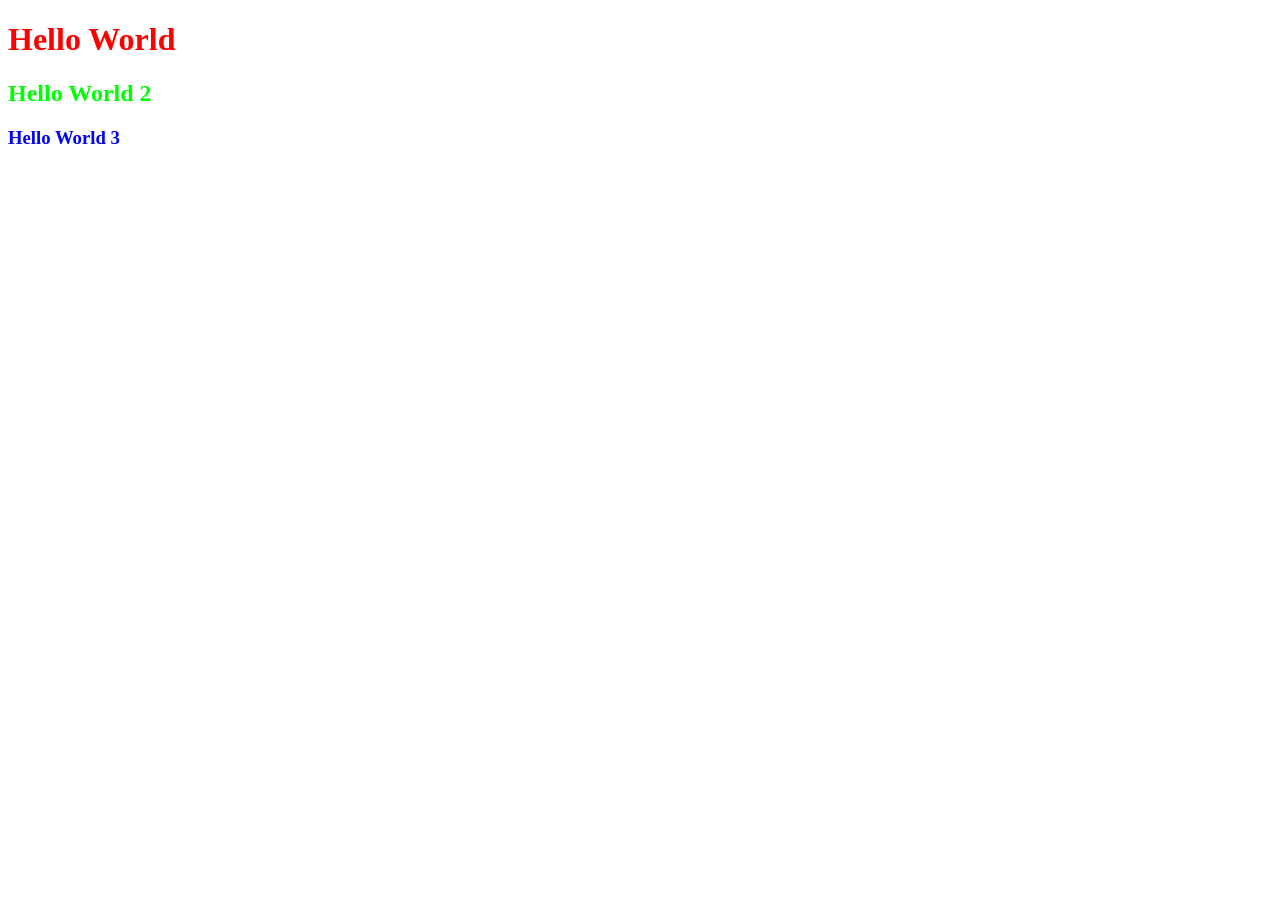
<file: index.html>
<!DOCTYPE html>
<html lang="en">
<head>
    <meta charset="UTF-8">
    <meta name="viewport" content="width=device-width, initial-scale=1.0">
    <title>Document</title>
    <link rel="stylesheet" href="style.css">
    <!-- Internal css -->
    <style>
        h2{
            color: rgb(0, 255, 4);
        }
    </style>
</head>
<body>
    <h1>Hello World</h1>
    <h2>Hello World 2</h2>
    <!-- Inline css -->
    <h3 style="color: blue;">Hello World 3</h3>
</body>
</html>
</file>
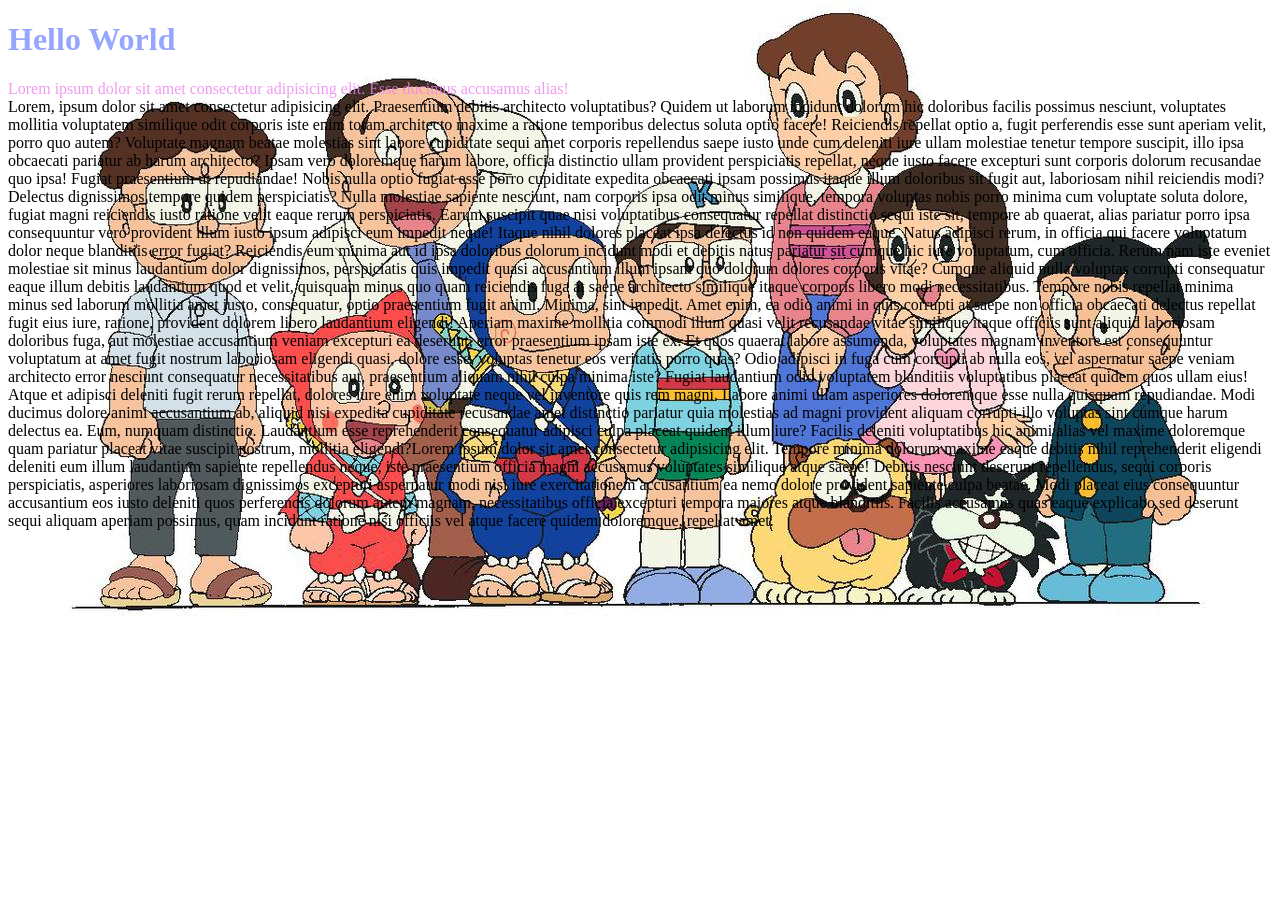
<file: background.html>
<!DOCTYPE html>
<html lang="en">
<head>
    <meta charset="UTF-8">
    <meta name="viewport" content="width=device-width, initial-scale=1.0">
    <title>Background</title>
    <style>
        h1{
            color:rgb(150,166,315);
        }
        div{
            color: violet;
            opacity: 0.8;
        }
        body{
            /* background-image: url(image.jpg);
            background-repeat:no-repeat;
            background-position:center top;
            background-attachment: fixed; */
    
            background:url(image.jpg) fixed center top no-repeat;
        }
    </style>
</head>
<body>
    <h1>Hello World</h1>
    <div>Lorem ipsum dolor sit amet consectetur adipisicing elit. Esse ducimus accusamus alias!</div>
    Lorem, ipsum dolor sit amet consectetur adipisicing elit. Praesentium debitis architecto voluptatibus? Quidem ut laborum incidunt dolorum hic doloribus facilis possimus nesciunt, voluptates mollitia voluptatem similique odit corporis iste enim totam architecto maxime a ratione temporibus delectus soluta optio facere! Reiciendis repellat optio a, fugit perferendis esse sunt aperiam velit, porro quo autem? Voluptate magnam beatae molestias sint labore cupiditate sequi amet corporis repellendus saepe iusto unde cum deleniti iure ullam molestiae tenetur tempore suscipit, illo ipsa obcaecati pariatur ab harum architecto? Ipsam vero doloremque harum labore, officia distinctio ullam provident perspiciatis repellat, neque iusto facere excepturi sunt corporis dolorum recusandae quo ipsa! Fugiat praesentium ut repudiandae! Nobis nulla optio fugiat esse porro cupiditate expedita obcaecati ipsam possimus itaque illum doloribus sit fugit aut, laboriosam nihil reiciendis modi? Delectus dignissimos tempore quidem perspiciatis? Nulla molestiae sapiente nesciunt, nam corporis ipsa odit minus similique, tempora voluptas nobis porro minima cum voluptate soluta dolore, fugiat magni reiciendis iusto ratione velit eaque rerum perspiciatis. Earum suscipit quae nisi voluptatibus consequatur repellat distinctio sequi iste sit, tempore ab quaerat, alias pariatur porro ipsa consequuntur vero provident illum iusto ipsum adipisci eum impedit neque! Itaque nihil dolores placeat ipsa delectus id non quidem eaque. Natus adipisci rerum, in officia qui facere voluptatum dolor neque blanditiis error fugiat? Reiciendis eum minima aut id ipsa doloribus dolorum incidunt modi et debitis natus pariatur sit cumque hic iure voluptatum, cum officia. Rerum nam iste eveniet molestiae sit minus laudantium dolor dignissimos, perspiciatis quis impedit quasi accusantium illum ipsam quo dolorum dolores corporis vitae? Cumque aliquid nulla voluptas corrupti consequatur eaque illum debitis laudantium quod et velit, quisquam minus quo quam reiciendis fuga at saepe architecto similique itaque corporis libero modi necessitatibus. Tempore nobis repellat minima minus sed laborum mollitia amet iusto, consequatur, optio praesentium fugit animi. Minima, sint impedit. Amet enim, ea odio animi in quis corrupti at saepe non officia obcaecati delectus repellat fugit eius iure, ratione, provident dolorem libero laudantium eligendi! Aperiam maxime mollitia commodi illum quasi velit recusandae vitae similique itaque officiis sunt aliquid laboriosam doloribus fuga, aut molestiae accusantium veniam excepturi ea deserunt, error praesentium ipsam iste ex. Et quos quaerat labore assumenda, voluptates magnam inventore est consequuntur voluptatum at amet fugit nostrum laboriosam eligendi quasi, dolore esse, voluptas tenetur eos veritatis porro quas? Odio adipisci in fuga cum corrupti ab nulla eos, vel aspernatur saepe veniam architecto error nesciunt consequatur necessitatibus aut, praesentium aliquam nihil culpa minima iste? Fugiat laudantium odio voluptatem blanditiis voluptatibus placeat quidem quos ullam eius! Atque et adipisci deleniti fugit rerum repellat, dolores iure enim voluptate neque vel inventore quis rem magni. Labore animi ullam asperiores doloremque esse nulla quisquam repudiandae. Modi ducimus dolore animi accusantium ab, aliquid nisi expedita cupiditate recusandae amet distinctio pariatur quia molestias ad magni provident aliquam corrupti illo voluptas sint cumque harum delectus ea. Eum, numquam distinctio. Laudantium esse reprehenderit consequatur adipisci culpa placeat quidem illum iure? Facilis deleniti voluptatibus hic animi alias vel maxime doloremque quam pariatur placeat vitae suscipit nostrum, mollitia eligendi?Lorem ipsum dolor sit amet consectetur adipisicing elit. Tempore minima dolorum maxime eaque debitis nihil reprehenderit eligendi deleniti eum illum laudantium sapiente repellendus neque, iste praesentium officia magni accusamus voluptates similique atque saepe! Debitis nesciunt deserunt repellendus, sequi corporis perspiciatis, asperiores laboriosam dignissimos excepturi aspernatur modi nisi iure exercitationem accusantium ea nemo dolore provident sapiente culpa beatae. Modi placeat eius consequuntur accusantium eos iusto deleniti quos perferendis dolorum autem magnam, necessitatibus officia excepturi tempora maiores atque blanditiis. Facilis accusamus quas eaque explicabo sed deserunt sequi aliquam aperiam possimus, quam incidunt ratione nisi officiis vel atque facere quidem doloremque, repellat amet.
</body>
</html>
</file>
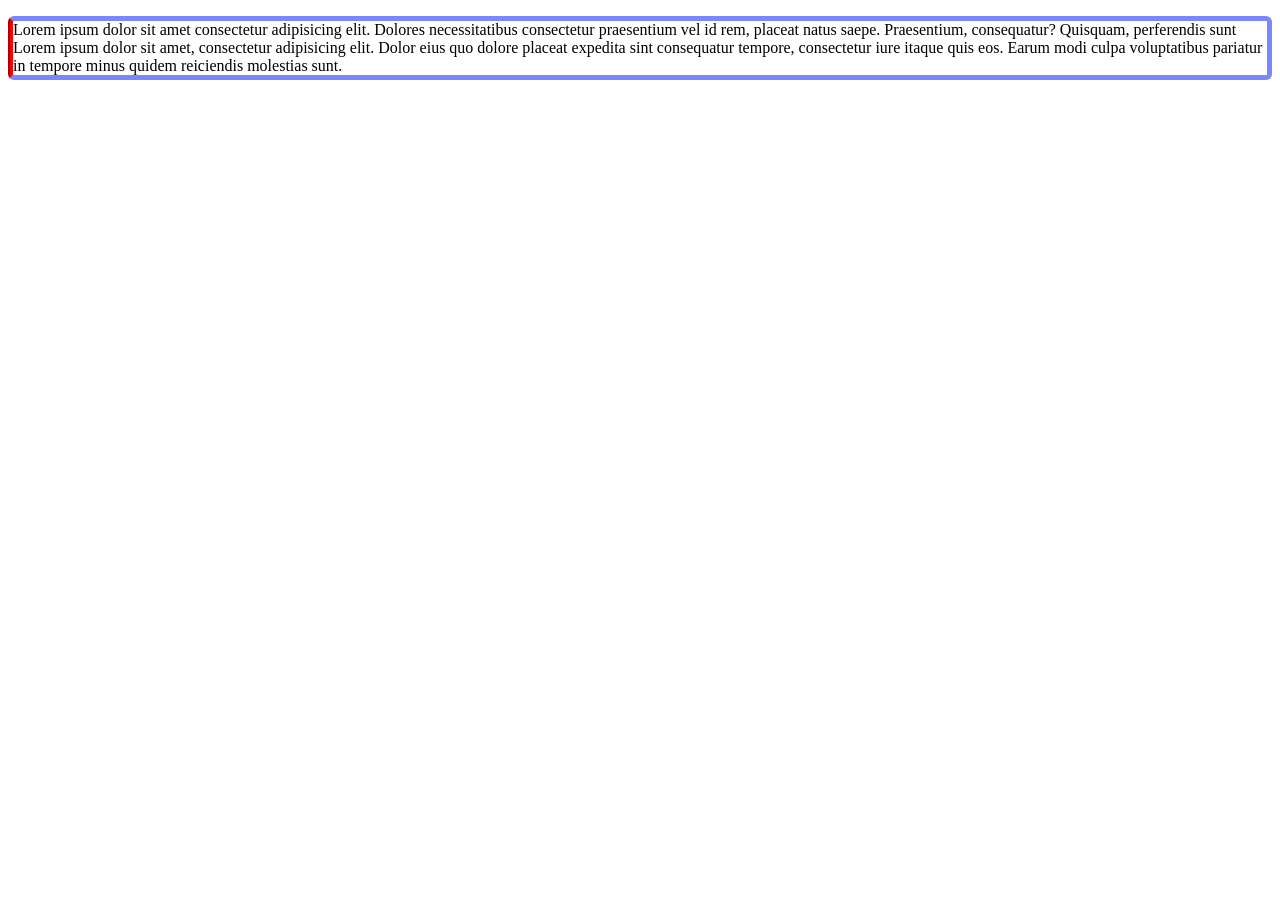
<file: border.html>
<!DOCTYPE html>
<html lang="en">
<head>
    <meta charset="UTF-8">
    <meta name="viewport" content="width=device-width, initial-scale=1.0">
    <title>Border</title>
    <style>
        p{
            /* border-style:solid;
            border-width: 5px;
            border-color: rgb(134, 200, 134);
            border-left: solid blueviolet 5px; */
            border: solid 5px rgb(123,135,499 );
            border-left: groove red 5px;
            border-radius: 6px;
        }
    </style>
</head>
<body>
    <p>Lorem ipsum dolor sit amet consectetur adipisicing elit. Dolores necessitatibus consectetur praesentium vel id rem, placeat natus saepe. Praesentium, consequatur? Quisquam, perferendis sunt Lorem ipsum dolor sit amet, consectetur adipisicing elit. Dolor eius quo dolore placeat expedita sint consequatur tempore, consectetur iure itaque quis eos. Earum modi culpa voluptatibus pariatur in tempore minus quidem reiciendis molestias sunt.</p>
</body>
</html>
</file>
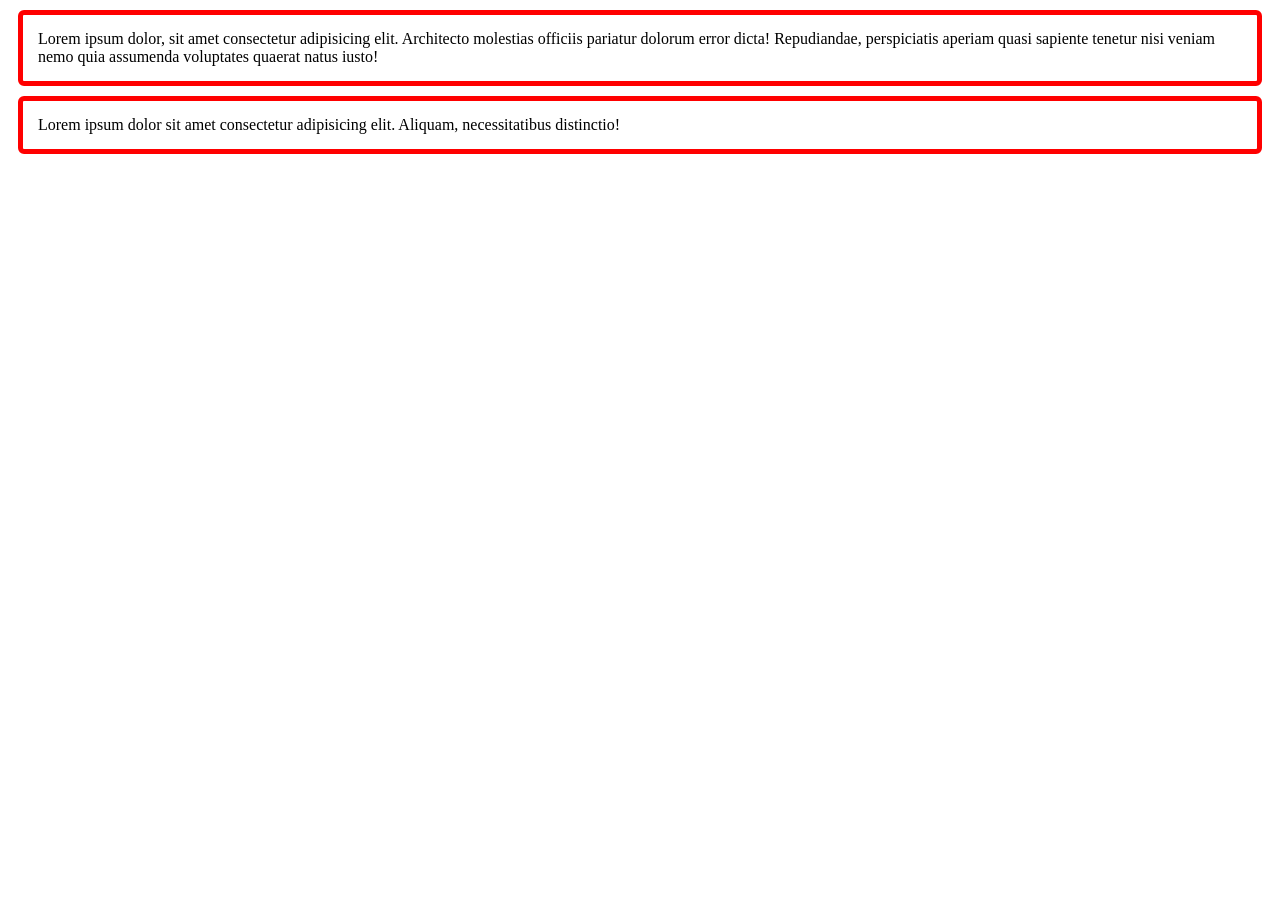
<file: boxmodel.html>
<!DOCTYPE html>
<html lang="en">
<head>
    <meta charset="UTF-8">
    <meta name="viewport" content="width=device-width, initial-scale=1.0">
    <title>Box Model</title>
    <style>
        p{
            margin: 10px;
            padding: 15px;
            border: solid 5px red ;
            border-radius: 6px;
        }
        
    </style>
</head>
<body>
    <p>Lorem ipsum dolor, sit amet consectetur adipisicing elit. Architecto molestias officiis pariatur dolorum error dicta! Repudiandae, perspiciatis aperiam quasi sapiente tenetur nisi veniam nemo quia assumenda voluptates quaerat natus iusto!</p>
    <p>Lorem ipsum dolor sit amet consectetur adipisicing elit. Aliquam, necessitatibus distinctio!</p>
</body>
</html>
</file>
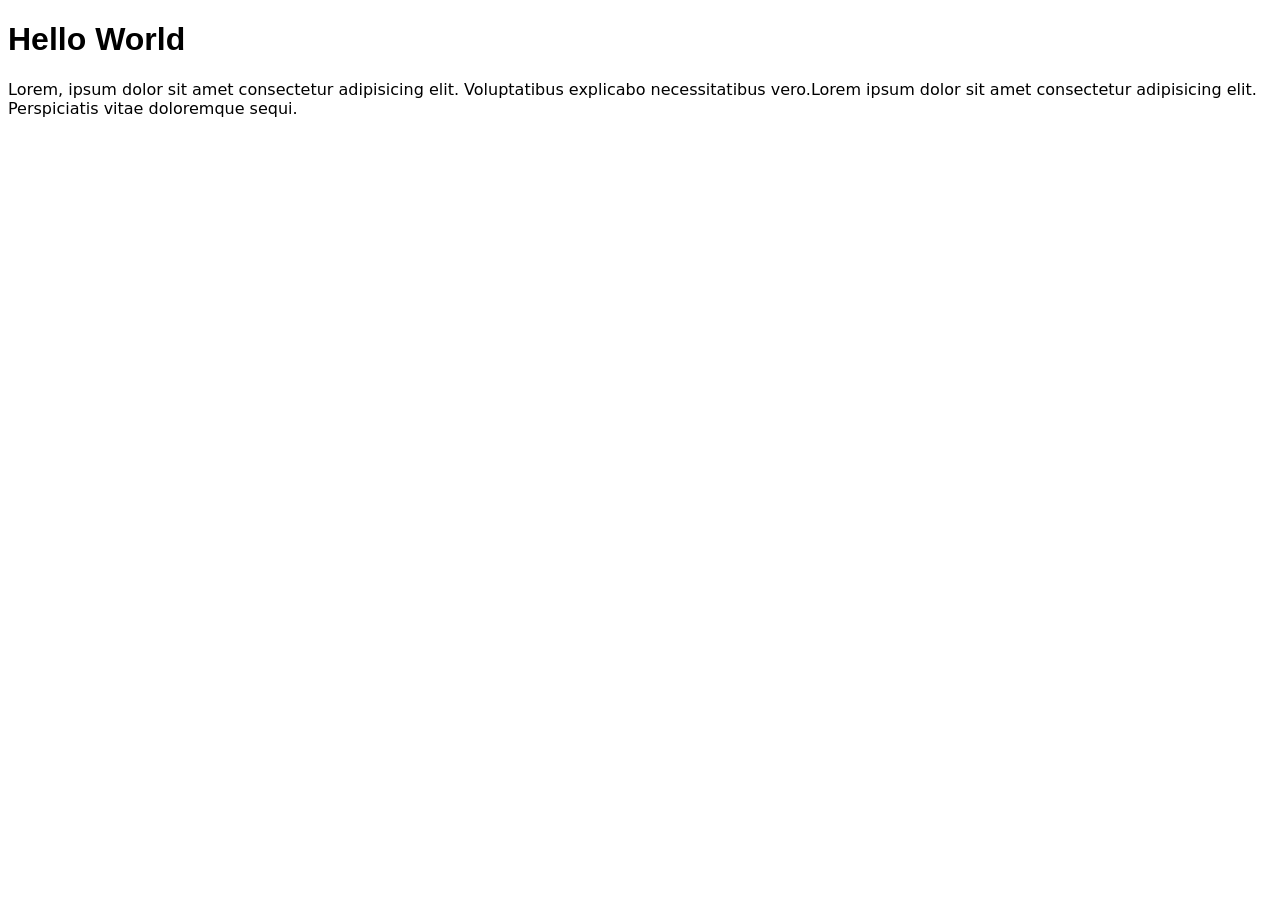
<file: font.html>
<!DOCTYPE html>
<html lang="en">
<head>
    <meta charset="UTF-8">
    <meta name="viewport" content="width=device-width, initial-scale=1.0">
    <title>font</title>
    <link rel="preconnect" href="https://fonts.googleapis.com">
    <style>
        h1{
            font-family: 'Gill Sans', 'Gill Sans MT', Calibri, 'Trebuchet MS', sans-serif;
        }
        p{
            font-family: system-ui, -apple-system, BlinkMacSystemFont, 'Segoe UI', Roboto, Oxygen, Ubuntu, Cantarell, 'Open Sans', 'Helvetica Neue', sans-serif;
        }
    </style>
</head>
<body>
    <h1>Hello World</h1>
    <p>
        Lorem, ipsum dolor sit amet consectetur adipisicing elit. Voluptatibus explicabo necessitatibus vero.Lorem ipsum dolor sit amet consectetur adipisicing elit. Perspiciatis vitae doloremque sequi.
    </p>
</body>
</html>
</file>
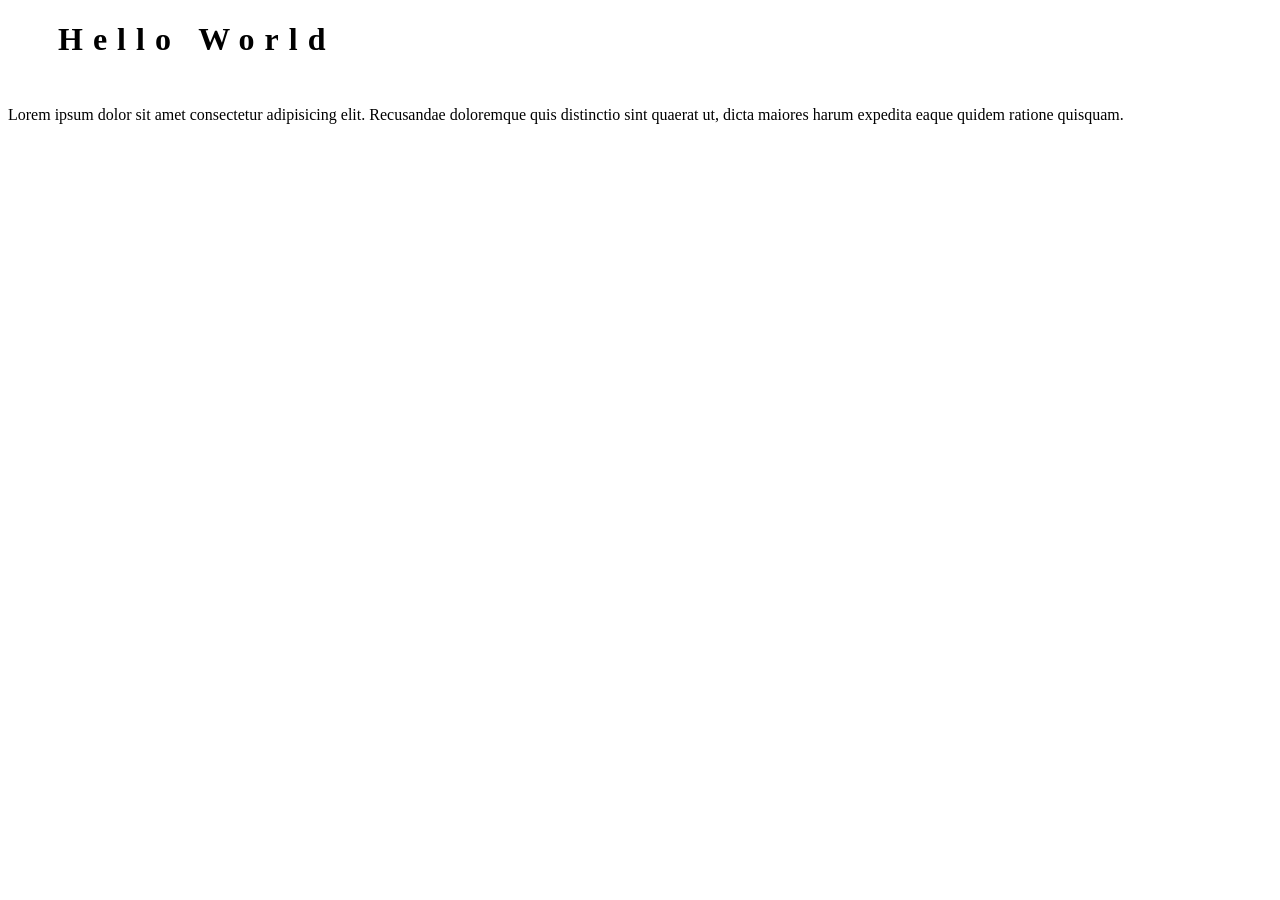
<file: indent spacing.html>
<!DOCTYPE html>
<html lang="en">
<head>
    <meta charset="UTF-8">
    <meta name="viewport" content="width=device-width, initial-scale=1.0">
    <title>Indent letterspacing</title>
    <style>
        h1{
            text-indent: 50px;
            letter-spacing: 10px;
        }
        p{
            line-height: 70px;
        }
    </style>
</head>
<body>
    <h1>Hello World</h1>
    <p>Lorem ipsum dolor sit amet consectetur adipisicing elit. Recusandae doloremque quis distinctio sint quaerat ut, dicta maiores harum expedita eaque quidem ratione quisquam.</p>
</body>
</html>
</file>
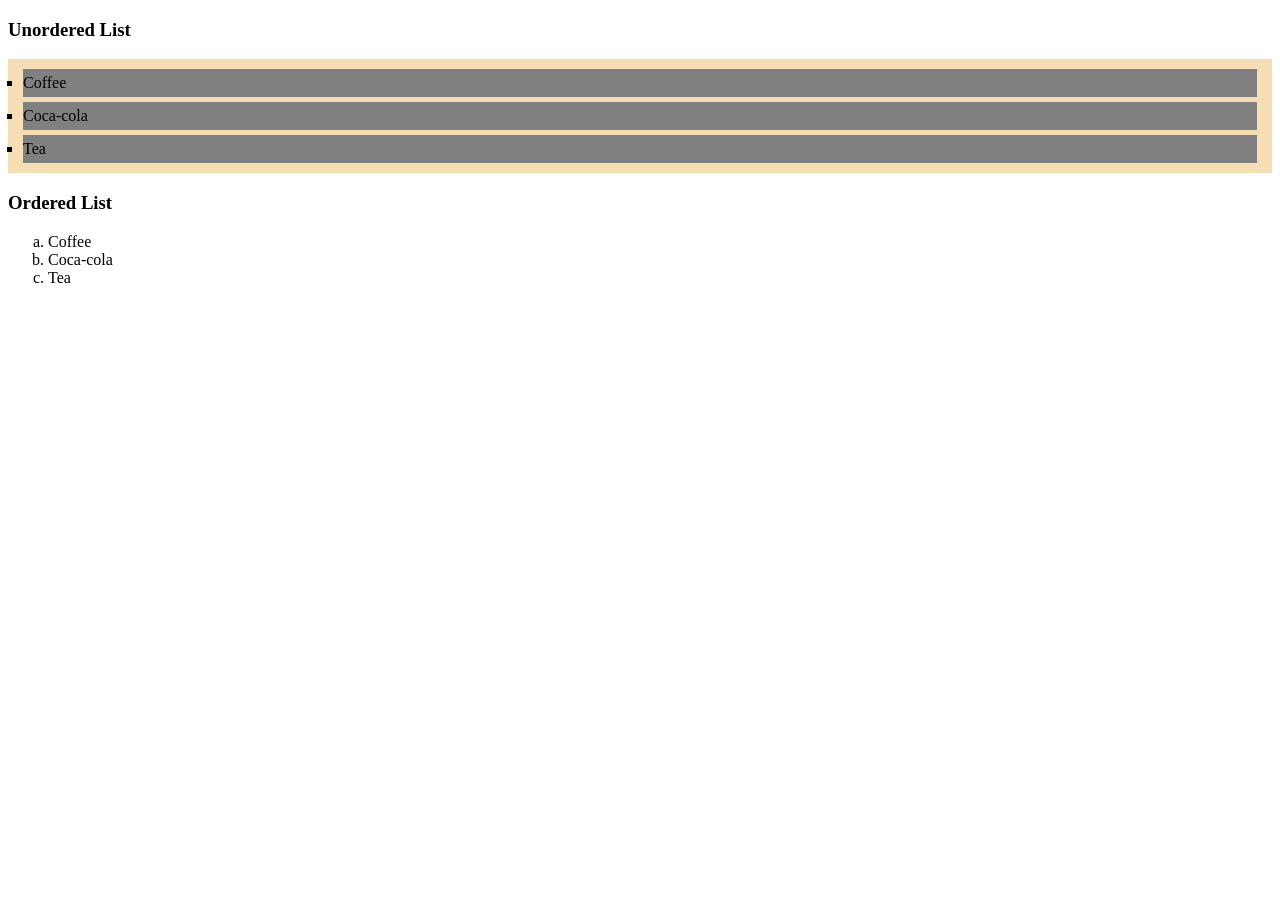
<file: list.html>
<!DOCTYPE html>
<html lang="en">
<head>
    <meta charset="UTF-8">
    <meta name="viewport" content="width=device-width, initial-scale=1.0">
    <title>List</title>
    <style>
        .a{
            list-style: square;
            background-color: wheat;
            padding: 5px 10px;
        }
        ul li{
            background-color: grey;
            margin: 5px;
            padding: 5px 0px 5px 0px;
        }
        .b{
            list-style: lower-alpha;
        }
    </style>
</head>
<body>
    <h3>Unordered List</h3>
    <ul class="a">
        <li>Coffee</li>
        <li>Coca-cola</li>
        <li>Tea</li>
    </ul>
    <h3>Ordered List</h3>
    <ol class="b">
        <li>Coffee</li>
        <li>Coca-cola</li>
        <li>Tea</li>
    </ol>
</body>
</html>
</file>
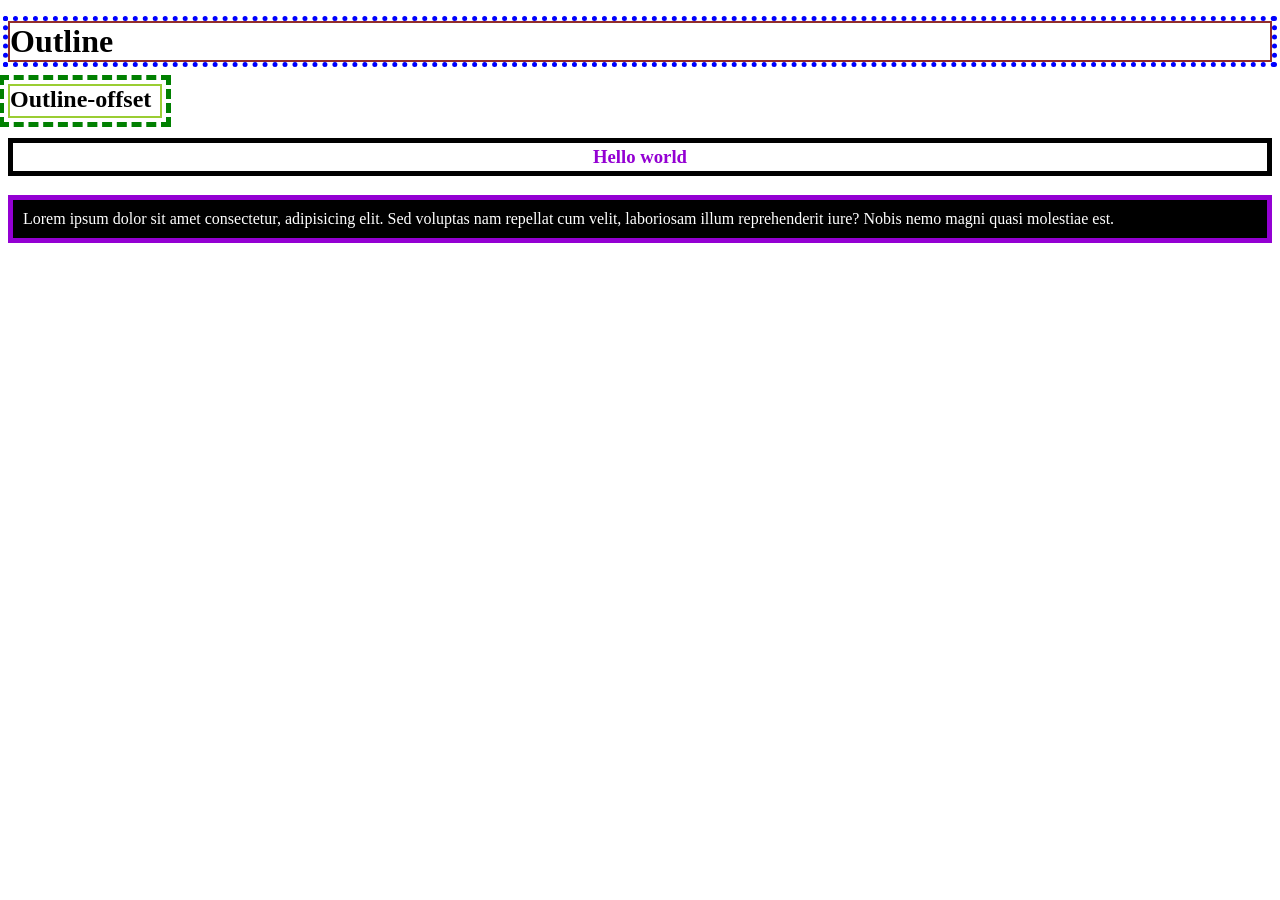
<file: outline.html>
<!DOCTYPE html>
<html lang="en">
<head>
    <meta charset="UTF-8">
    <meta name="viewport" content="width=device-width, initial-scale=1.0">
    <title>Outline</title>
    <style>
        h1{
            outline:5px dotted blue;
            border: 2px solid rgb(146, 45, 45);
        }
        h2{
            outline: 5px dashed green;
            border: solid 2px yellowgreen;
            outline-offset: 4px;
            width: 150px;
            height: 30px;
        }
        h3{
            color: darkviolet;
            border: 5px black solid;
            padding:3px;
            text-align: center;
        }
        p{
            background-color: black;
            color: white;
            padding: 10px;
            border: 5px solid darkviolet;
        }
    </style>
</head>
<body>
    <h1>Outline </h1>
    <h2>Outline-offset</h2>
    <h3>Hello world</h3>
    <p>Lorem ipsum dolor sit amet consectetur, adipisicing elit. Sed voluptas nam repellat cum velit, laboriosam illum reprehenderit iure? Nobis nemo magni quasi molestiae est.</p>
</body>
</html>
</file>
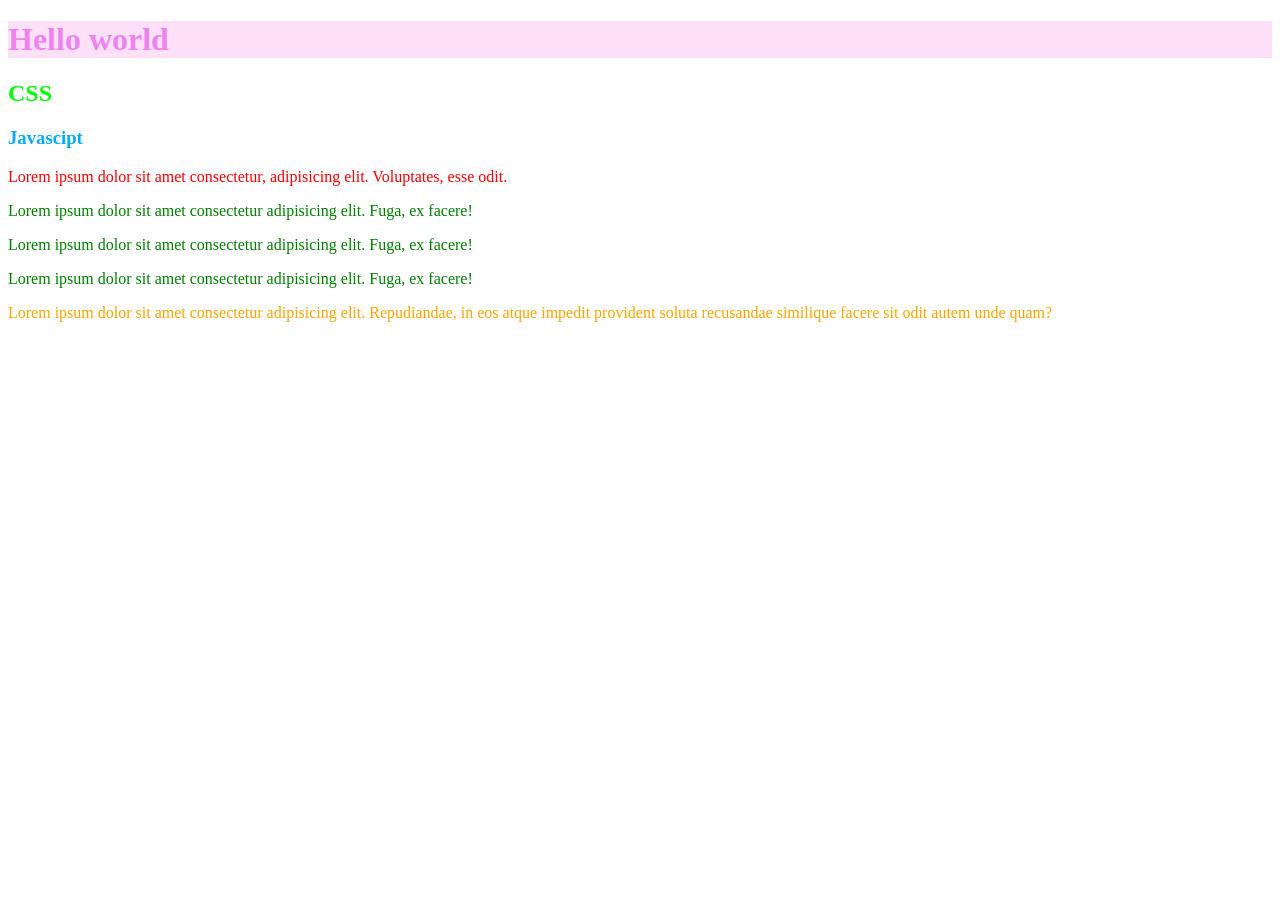
<file: selectors.html>
<!DOCTYPE html>
<html lang="en">
<head>
    <meta charset="UTF-8">
    <meta name="viewport" content="width=device-width, initial-scale=1.0">
    <title>SELECTORS
    </title>

    <style> 
    /* 1. element selector */
        h1{
            color: rgb(238,130,238);
            background-color: rgba(249, 100,222, 0.2);
        }
        h2{
            color: #00ff00; /*Hex color*/
        }
        h3{
            color: hsl(200, 100%,50%);
        }
    /* 2.ID Selector */
        #para1{
            color: red;
        }
    /* Class . Selector */
        .para1{
            color: green;
        }
    /* Universal * selector */
        *{
            color: orange;
        }
    </style>

</head>
<body>
    <!-- 1. element selector -->
     <h1>Hello world</h1>
     <h2>CSS</h2>
     <h3>Javascipt</h3>
    <!-- 2. ID # selector uniquelly defined-->
     <p id="para1">Lorem ipsum dolor sit amet consectetur, adipisicing elit. Voluptates, esse odit.</p>
    <!-- 3. class . selector -->
     <p class="para1">Lorem ipsum dolor sit amet consectetur adipisicing elit. Fuga, ex facere!</p>
     <p class="para1">Lorem ipsum dolor sit amet consectetur adipisicing elit. Fuga, ex facere!</p>
     <p class="para1">Lorem ipsum dolor sit amet consectetur adipisicing elit. Fuga, ex facere!</p>
     <!--4. Universal * Selector -->
      <p>Lorem ipsum dolor sit amet consectetur adipisicing elit. Repudiandae, in eos atque impedit provident soluta recusandae similique facere sit odit autem unde quam?</p>
      <!-- 5. Grouped selector -->
</body>
</html>
</file>
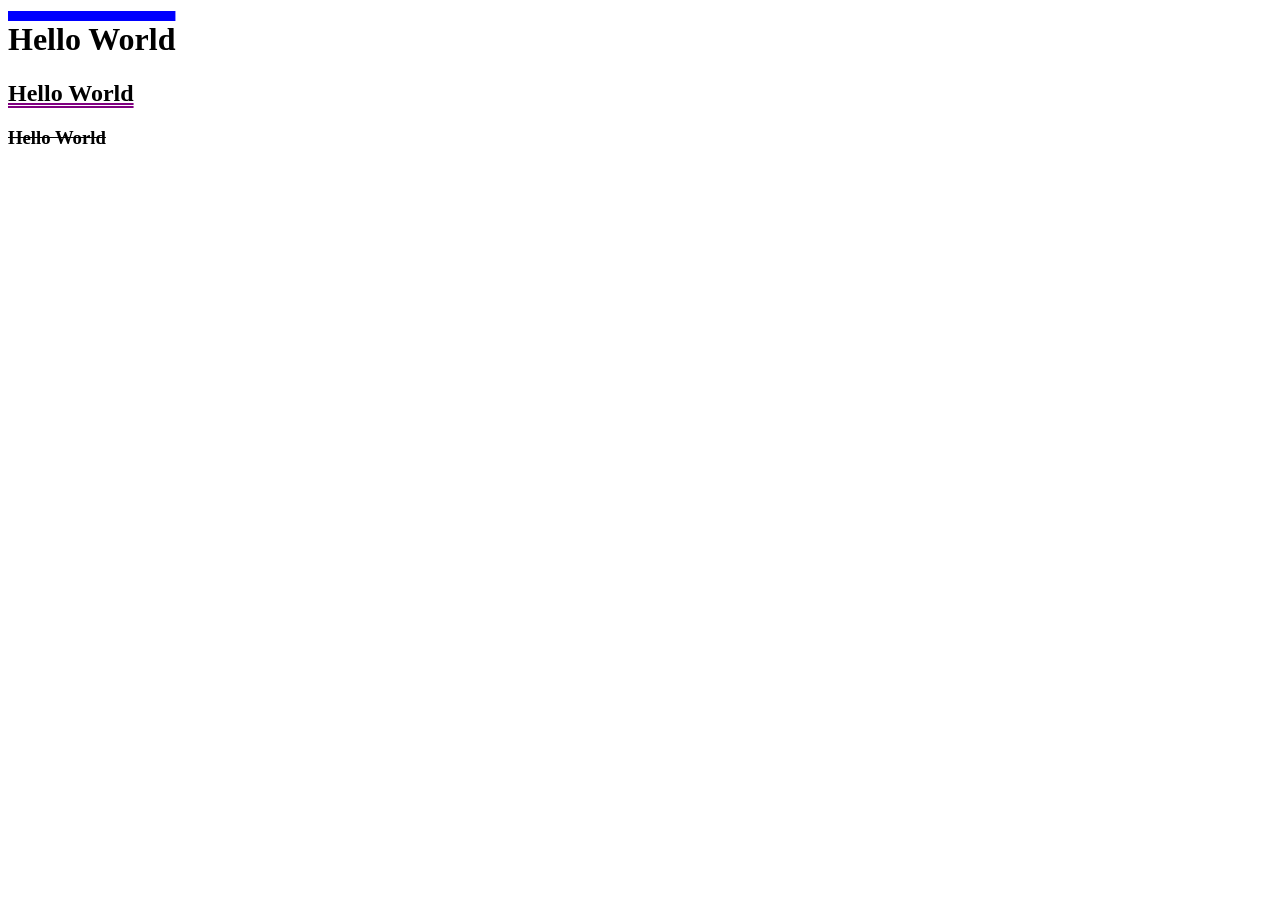
<file: text decoration.html>
<!DOCTYPE html>
<html lang="en">
<head>
    <meta charset="UTF-8">
    <meta name="viewport" content="width=device-width, initial-scale=1.0">
    <title>Text Decoration</title>
    <style>
        h1{
            text-decoration-line: overline;
            text-decoration-color: blue;
            text-decoration-thickness: 10px;
        }
        h2{
            text-decoration-line: underline;
            text-decoration-style: double;
            text-decoration-color: purple;
        }
        h3{
            text-decoration-line: line-through;
        }
    </style>
</head>
<body>
    <h1>Hello World</h1>
    <h2>Hello World</h2>
    <h3>Hello World</h3>
</body>
</html>
</file>
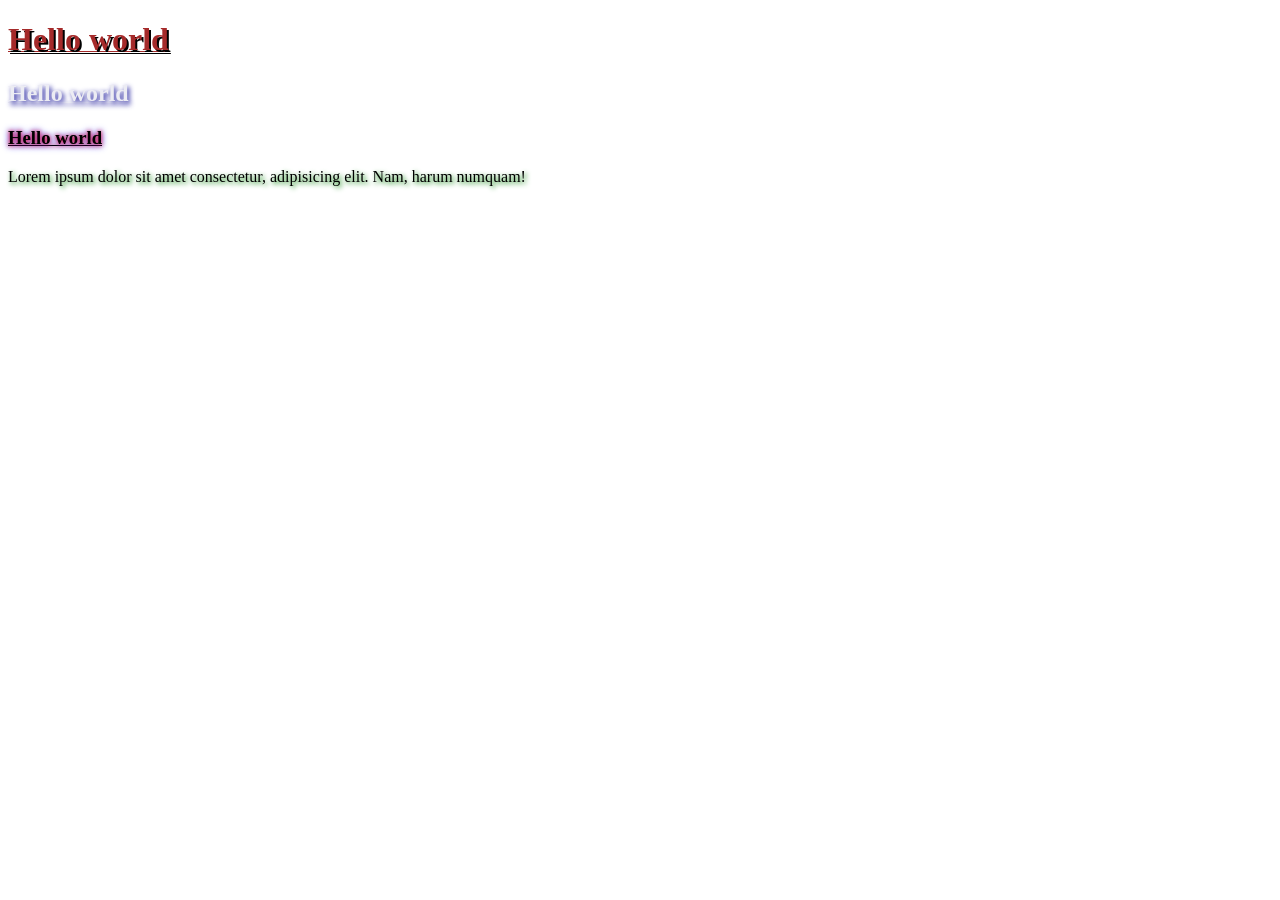
<file: text shadow.html>
<!DOCTYPE html>
<html lang="en">
<head>
    <meta charset="UTF-8">
    <meta name="viewport" content="width=device-width, initial-scale=1.0">
    <title>Text Shadow</title>
    <style>
        h1{
            text-decoration: 1px underline;
            text-shadow: 2px 2px black;
            color: brown;
        }
        h2{
            text-decoration: 1px underline;
            text-shadow: 2px 2px 5px rgb(25, 22, 154);
            color: rgb(236, 236, 243);
        }
        h3{
            text-decoration: 1px underline;
            color: rgb(0, 0, 0);
            text-shadow: 0 0 4px rgb(255, 0, 25), 0 0 7px blue;
        }
        p{
            text-shadow: 2px 2px 5px green;
        }
    </style>
</head>
<body>
    <h1>Hello world</h1>
    <h2>Hello world</h2>
    <h3>Hello world</h3>
    <p>Lorem ipsum dolor sit amet consectetur, adipisicing elit. Nam, harum numquam!</p>
</body>
</html>
</file>
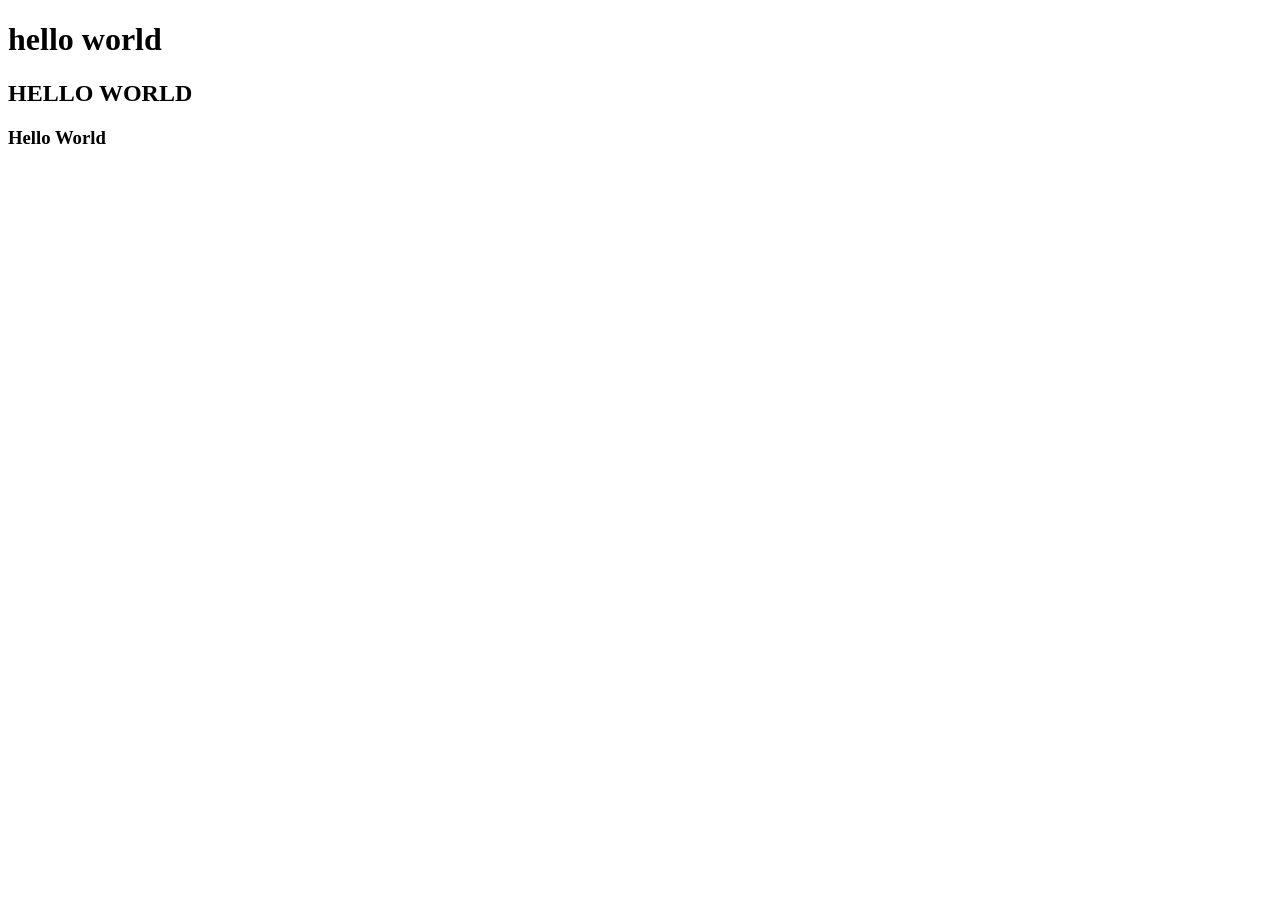
<file: text tranform.html>
<!DOCTYPE html>
<html lang="en">
<head>
    <meta charset="UTF-8">
    <meta name="viewport" content="width=device-width, initial-scale=1.0">
    <title>Transform</title>
    <style>
        h1{
            text-transform: lowercase;
        }
        h2{
            text-transform: uppercase;
        }
        h3{
            text-transform: capitalize;
        }
    </style>
</head>
<body>
    <h1>Hello World</h1>
    <h2>Hello World</h2>
    <h3>hello world</h3>
</body>
</html>
</file>
<file: style.css>
/* external css */
h1{
    color: rgb(255, 0, 0) ;
}
</file>
